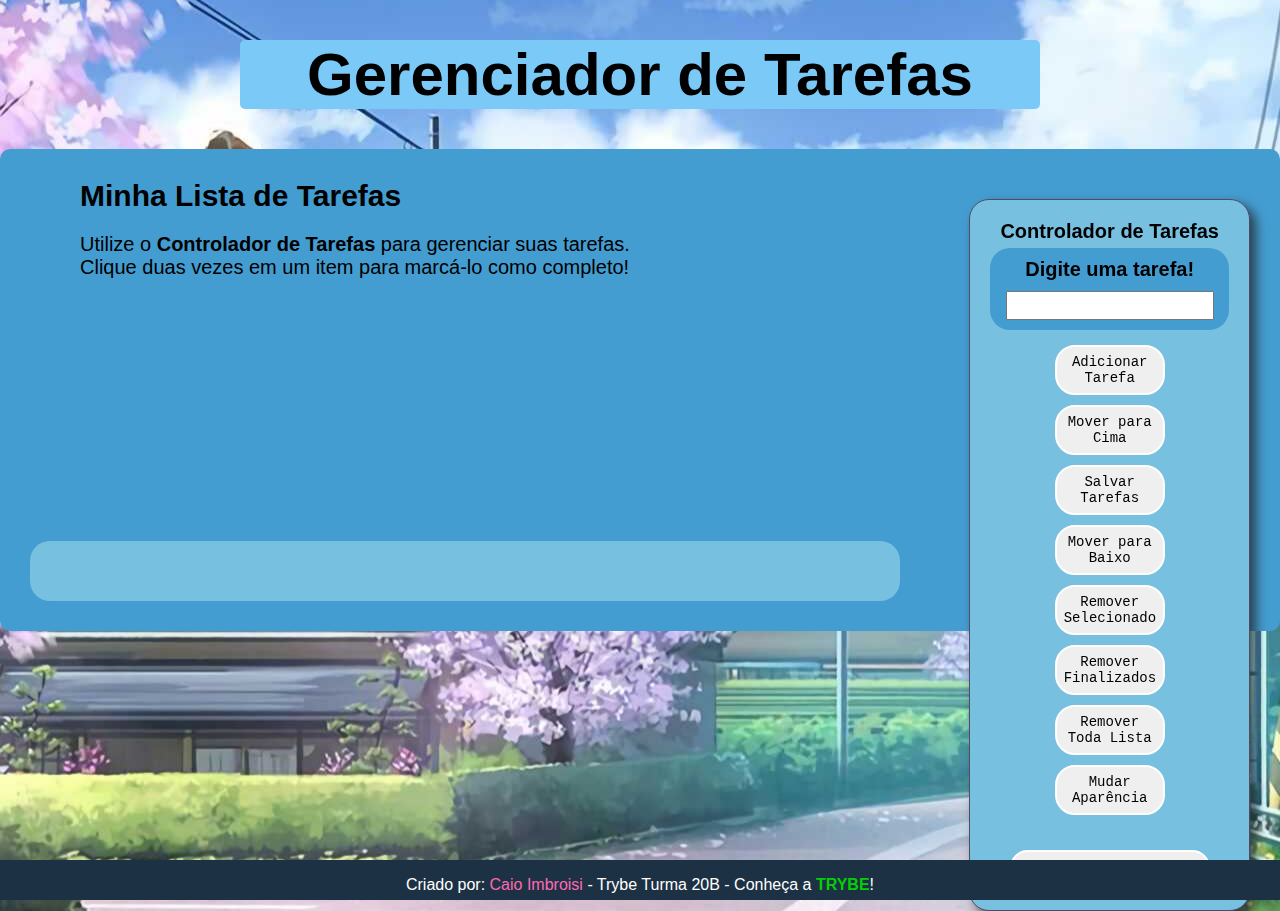
<file: index.html>
<!DOCTYPE html>
<html>

<head>
  <meta charset="UTF-8" />
  <meta name="viewport" content="width=device-width" />
  <link rel="stylesheet" href="style.css">
  </link>
  <title>Lista de Afazeres</title>
</head>

<body>
  <div class=titleBG>
    <h1>Gerenciador de Tarefas</h1>
  </div>
  <div class="container">
    <header>Minha Lista de Tarefas</header>
    <p id="funcionamento">Utilize o <span style="font-weight: 800;">Controlador de Tarefas</span> para gerenciar suas
      tarefas.<br>Clique duas vezes em um item para marcá-lo como completo!</p>
    <section class="bgbuttons">
      <span>Controlador de Tarefas</span>
      <section class="bginput">
        <span>Digite uma tarefa!</span>
        <input type="text" required id="texto-tarefa" />
      </section>
      <button class="buttons" id="criar-tarefa">Adicionar Tarefa</button>
      <button class="buttons" id="mover-cima">Mover para Cima</button>
      <button class="buttons" id="salvar-tarefas">Salvar Tarefas</button>
      <button class="buttons" id="mover-baixo">Mover para Baixo</button>
      <button class="buttons" id="remover-selecionado">Remover Selecionado</button>
      <button class="buttons" id="remover-finalizados">Remover Finalizados</button>
      <button class="buttons" id="apaga-tudo">Remover Toda Lista</button>
      <button class="buttons" id="mudar-tema">Mudar Aparência</button>
      <button class="buttons language"><a href="index-en.html">English Version</a></button>
    </section>
    <section class="bglist">
      <ol id="lista-tarefas"></ol>
    </section>
  </div>
</body>
<footer>
  <p>Criado por: <span style="color:hotpink;"> Caio Imbroisi </span>- Trybe Turma 20B - Conheça a <a href="http://betrybe.com"><span style="font-weight: 800; color:rgb(5, 207, 5);">TRYBE</span></a>!
</footer>
<script src="script.js"></script>
</html>
</file>
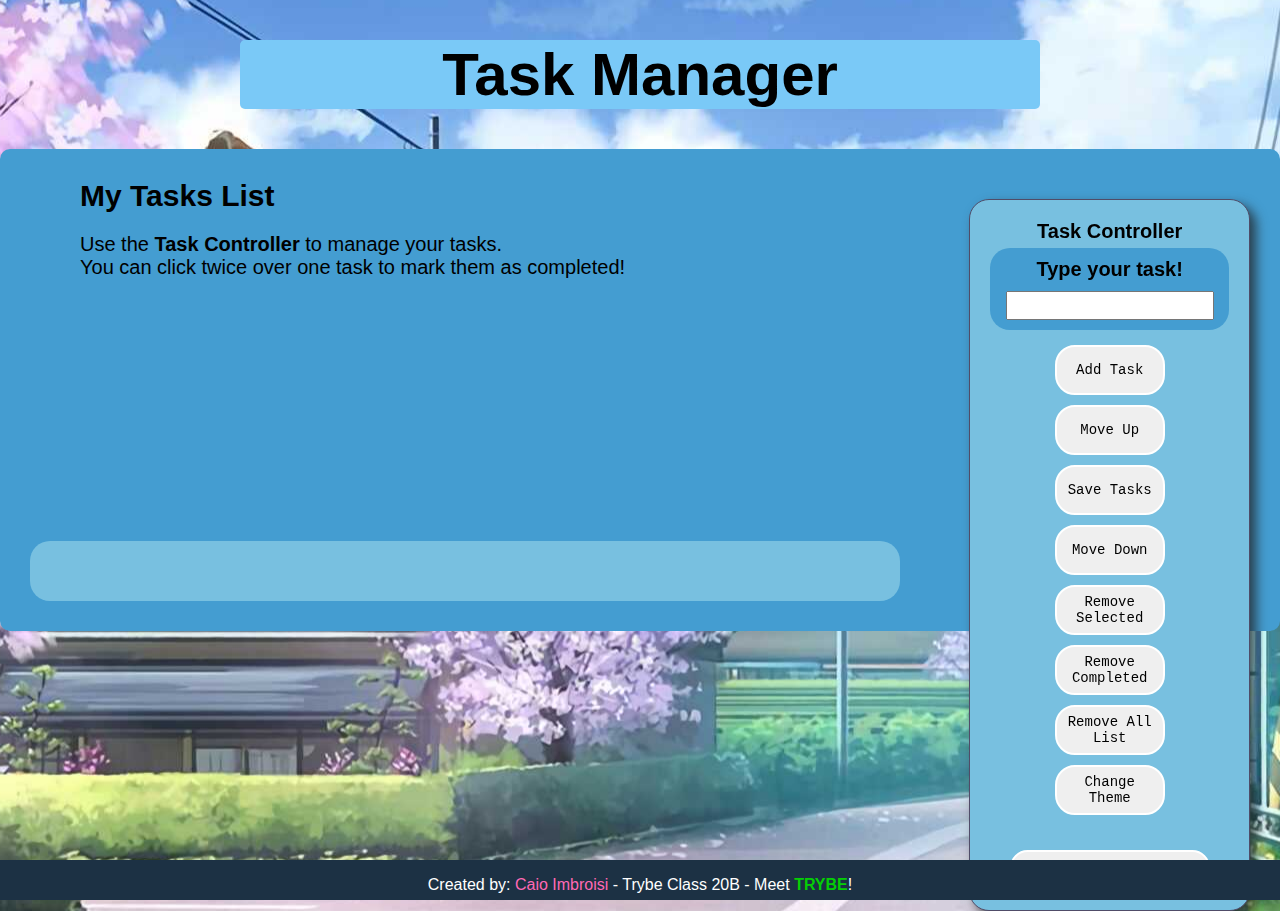
<file: index-en.html>
<!DOCTYPE html>
<html>

<head>
  <meta charset="UTF-8" />
  <meta name="viewport" content="width=device-width" />
  <link rel="stylesheet" href="style.css">
  </link>
  <title>To do List</title>
</head>

<body>
  <div class=titleBG>
    <h1>Task Manager</h1>
  </div>
  <div class="container">
    <header>My Tasks List</header>
    <p id="funcionamento">Use the <span style="font-weight: 800;">Task Controller</span> to manage your tasks.<br>You
      can click twice over one task to mark them as completed!</p>
    <section class="bgbuttons">
      <span>Task Controller</span>
      <section class="bginput">
        <span>Type your task!</span>
        <input type="text" required id="texto-tarefa" />
      </section>
      <button class="buttons" id="criar-tarefa">Add Task</button>
      <button class="buttons" id="mover-cima">Move Up</button>
      <button class="buttons" id="salvar-tarefas">Save Tasks</button>
      <button class="buttons" id="mover-baixo">Move Down</button>
      <button class="buttons" id="remover-selecionado">Remove Selected</button>
      <button class="buttons" id="remover-finalizados">Remove Completed </button>
      <button class="buttons" id="apaga-tudo">Remove All List</button>
      <button class="buttons" id="mudar-tema">Change Theme</button>
      <button class="buttons language"><a href="index.html">PT-BR Version</a></button>
    </section>
    <section class="bglist">
      <ol id="lista-tarefas"></ol>
    </section>
  </div>
</body>
<footer>
  <p>Created by: <span style="color:hotpink;"> Caio Imbroisi </span>- Trybe Class 20B - Meet <a href="http://betrybe.com"><span style="font-weight: 800; color:rgb(5, 207, 5);">TRYBE</span></a>!
</footer>
<script src="script.js"></script>
</html>
</file>
<file: style.css>
body {
    background-image: url("./img/day.jpg");
    background-size: auto;
    background-position: center;
    font-family: sans-serif;
    text-align: left;
    color: black;
    background-color: beige;
    margin-left:0;
    margin-right:0;
}

.body-dark {
    background-image: url("./img/night.jpg");
    background-size: auto;
    background-position: center;
    font-family: sans-serif;
    text-align: left;
    color: rgb(240, 240, 240);
    background-color: rgb(19, 19, 19);
}

h1 {
    font-size: 60px;
    text-align: center;
}

.buttons {
    font-family: monospace;
    font-size:14px;
    font-weight: 500;
    padding: 7px;
    width: 110px;
    height: 50px;
    border-radius: 20px;
    border: white 2px solid;
    display: flexbox;
    position: sticky;
    margin: 5px;
}

.buttons:hover {
    background-color: white;
}


header {
    font-size: 30px;
    text-align: left;
    margin-left: 50px;
}

#funcionamento {
    text-align: left;
    margin-left: 50px;
    font-weight: 200;
}

.listItems {
    font-family: 'Times New Roman', Times, serif;
    font-size: 24px;
    list-style-position: inside;
    text-align: left;
    font-weight: 400;
}

.item-selected {
    background-color: gray;
}

.completed {
    text-decoration: line-through solid black;
}

.container {
    font-weight: 600;
    font-size: 20px;
    text-align: center;
    background-color: #449DD1;
    padding: 30px;
    max-width: 1280px;
    margin: auto;
    border-radius: 10px;
}

.container-dark {
    background-color: #2E294E;
}

.titleBG {
    width: 800px;
    max-height: 100px;
    background-color: #7ac9f7;
    margin: auto;
    border-radius: 5px;

}

.titleBG-dark {
    background-color: #1C3144;

}

.bginput {
    text-align: center;
    background-color: #449DD1;
    padding: 10px;
    border-radius: 20px;
    max-width: 250px;
    margin: auto;
    margin-top: 5px;
    margin-bottom: 10px;
}

.bginput-dark {
    background-color: #7798AB;
}

.bglist {
    background-color: #78C0E0;
    padding: 20px;
    border-radius: 20px;
    max-width: 1000px;
    margin-right: 350px;
    margin-top: -370px;
}

.bglist-dark {
    background-color: #6D597A;
}

.bgbuttons {
    background-color: #78C0E0;
    padding: 20px;
    border-radius: 20px;
    max-width: 250px;
    margin-top: -100px;
    margin-left: 77%;
    border: solid #504c68 1px;
    filter: drop-shadow(6px 6px 6px rgba(31, 31, 31, 0.75));
    position: sticky;
    top: 20px;
    
}

.bgbuttons-dark {
    background-color: #246B94;
    border: solid #504c68 1px;
}

li:hover {
    background-color: gray;
}

#texto-tarefa {
    margin: auto;
    margin-top: 10px;
    font-size: 20px;
    max-height: 25px;
    max-width: 200px;
}

.language {
    margin-top: 30px;
    font-size: 18px;
    font-weight: 900;
    width: 200px;
    height: 35px;
}

.language:hover {
    background-color: white;
}

a {
    text-decoration: none;
    color: hotpink;
}

footer{
    position:fixed;
    bottom:0;
    color:white;
    background-color:#1C3144;
    padding-bottom:10px;
    width:100%;
    height:30px;
    text-align: center;
}
</file>
